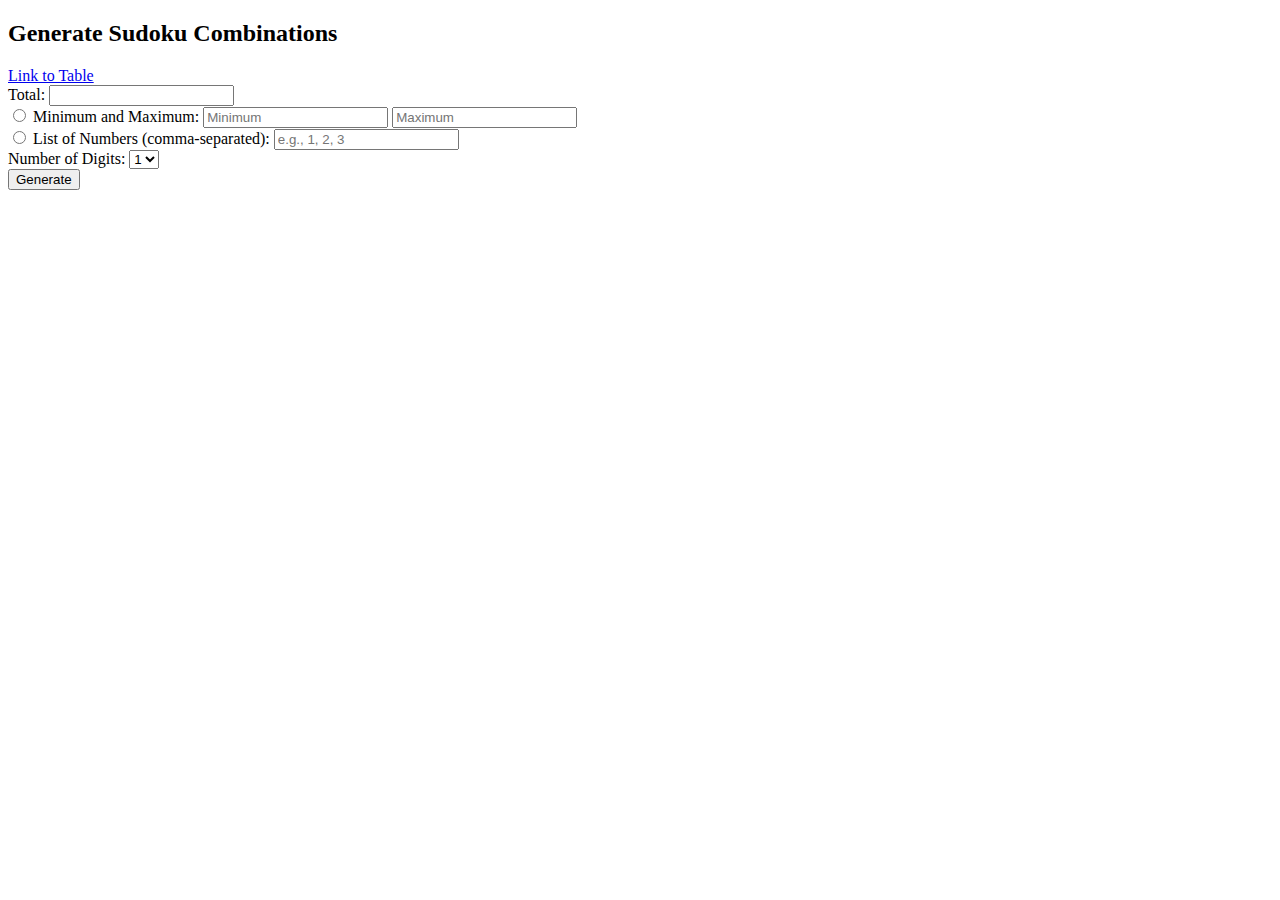
<file: index.html>
<!DOCTYPE html>
<html lang="en">
<head>
<meta charset="UTF-8">
<meta name="viewport" content="width=device-width, initial-scale=1.0">
<title>Sudoku Cage Combinations</title>
</head>
<body>
  <h2>Generate Sudoku Combinations</h2>
  <a href="./combinations-regular-sheet.html">Link to Table</a>
  <form id="randomNumberForm">
    <div>
      <label for="total">Total:</label>
      <input type="number" id="total" name="total" required>
    </div>
    <div>
      <input type="radio" id="rangeOption" name="option" value="range">
      <label for="rangeOption">Minimum and Maximum:</label>
      <input type="number" id="min" name="min" placeholder="Minimum">
      <input type="number" id="max" name="max" placeholder="Maximum">
    </div>
    <div>
      <input type="radio" id="listOption" name="option" value="list">
      <label for="listOption">List of Numbers (comma-separated):</label>
      <input type="text" id="numberList" name="numberList" placeholder="e.g., 1, 2, 3">
    </div>
    <div>
      <label for="digits">Number of Digits:</label>
      <select id="digits" name="digits">
        <option value="1">1</option>
        <option value="2">2</option>
        <option value="3">3</option>
        <option value="4">4</option>
        <option value="5">5</option>
        <option value="6">6</option>
        <option value="7">7</option>
        <option value="8">8</option>
        <option value="9">9</option>
      </select>
    </div>
    <button type="submit">Generate</button>
  </form>
</body>
</html>
</file>
